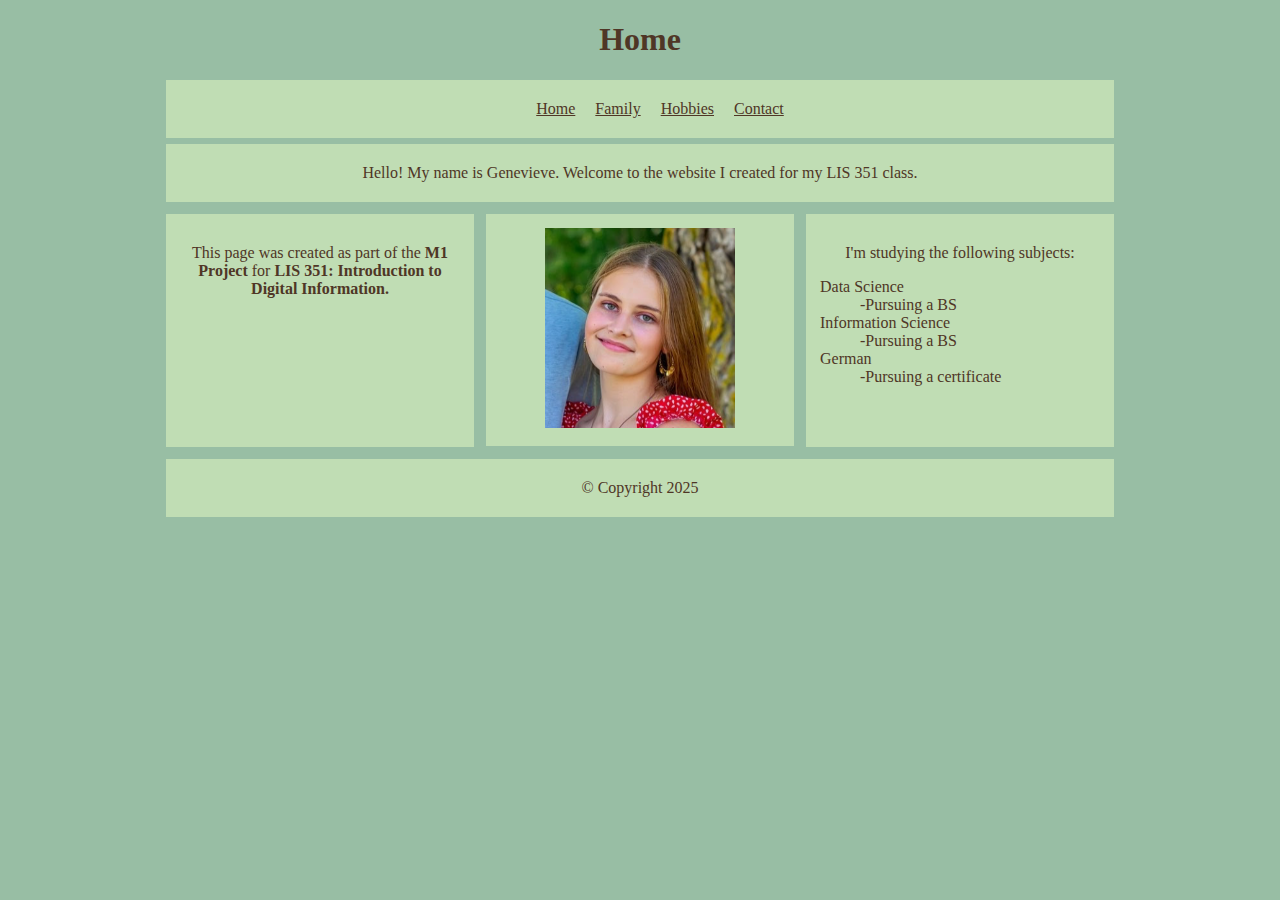
<file: index.html>
<!DOCTYPE html>
<html lang="en">
<meta charset="UTF-8">
<title>Home</title>
<meta name="viewport" content="width=device-width,initial-scale=1">
<link rel="stylesheet" href="stylesheet.css">

	<body>
		<header>
			<h1>Home</h1>
			<nav>
				<ul>
					<li><a href="index.html">Home</a></li>
					<li><a href="family/family.html">Family</a></li>
					<li><a href="hobbies/hobbies.html">Hobbies</a></li>
					<li><a href="contact/contact.html">Contact</a></li>
				</ul>
			</nav>
		</header>
		
		<main>
			<p> Hello! My name is Genevieve. Welcome to the website I created for my LIS 351 class.</p>
		</main>
		
		<section>
			
			<article class="homeresize"> 
				<p>This page was created as part of the <b>M1 Project</b> for <b>LIS 351: Introduction to Digital Information.</b> </p>
			</article>
			
			<article> 
				<img src="images/Profile.png" alt="Photo of Genevieve" width="190" height="200">
			</article>
			
			<article class="homeresize">
				<p>I'm studying the following subjects:</p>
				
				<dl>
					<dt style="text-align:left">Data Science</dt>
					<dd style="text-align:left">-Pursuing a BS</dd>
					
					<dt style="text-align:left">Information Science</dt>
					<dd style="text-align:left">-Pursuing a BS</dd>
					
					<dt style="text-align:left">German</dt>
					<dd style="text-align:left">-Pursuing a certificate</dd>
				</dl>
			</article>
			
		</section>
		
		<footer>
			<p>&copy; Copyright 2025</p>
		</footer>
	</body>

</html>
</file>
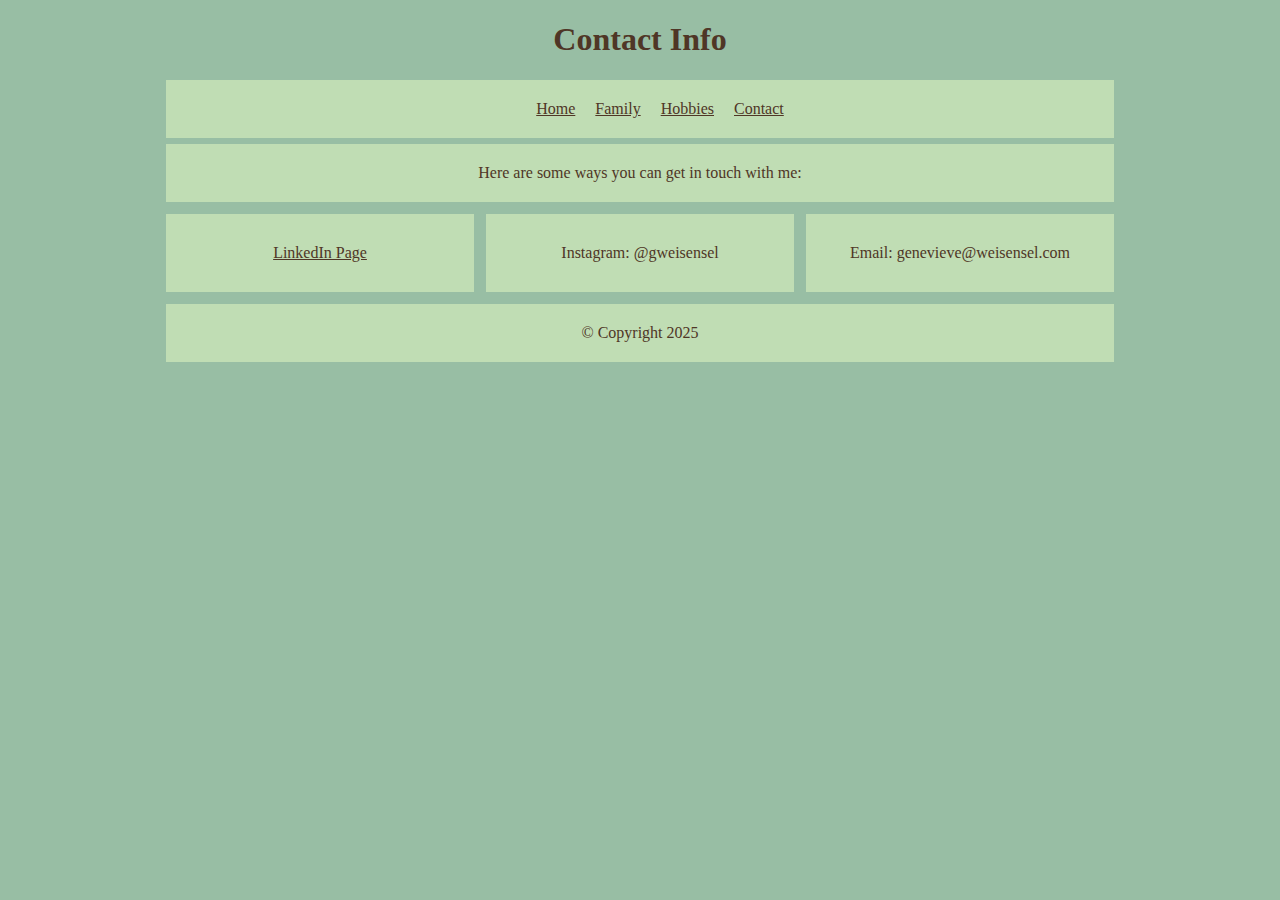
<file: contact/contact.html>
<!DOCTYPE html>
<html lang="en">
<meta charset="UTF-8">
<title>Contact Info</title>
<meta name="viewport" content="width=device-width,initial-scale=1">
<link rel="stylesheet" href="../stylesheet.css">


	<body>
		<header>
			<h1>Contact Info</h1>
			<nav>
				<ul>
					<li><a href="../index.html">Home</a></li>
					<li><a href="../family/family.html">Family</a></li>
					<li><a href="../hobbies/hobbies.html">Hobbies</a></li>
					<li><a href="../contact/contact.html">Contact</a></li>
				</ul>
			</nav>
		</header>
		
		<main>
			<p>Here are some ways you can get in touch with me:</p>
		</main>
		
		<section>	
			<article> 
				<p><a href="https://www.linkedin.com/in/genevieve-weisensel-7532962aa">LinkedIn Page</a></p>
			</article>
			
			<article>
				<p> Instagram: @gweisensel </p>
			</article>
			
			<article>
				<p> Email: genevieve@weisensel.com </p>
			</article>
			
		</section>
		
		<footer>
			<p>&copy; Copyright 2025</p>
		</footer>
	</body>

</html>
</file>
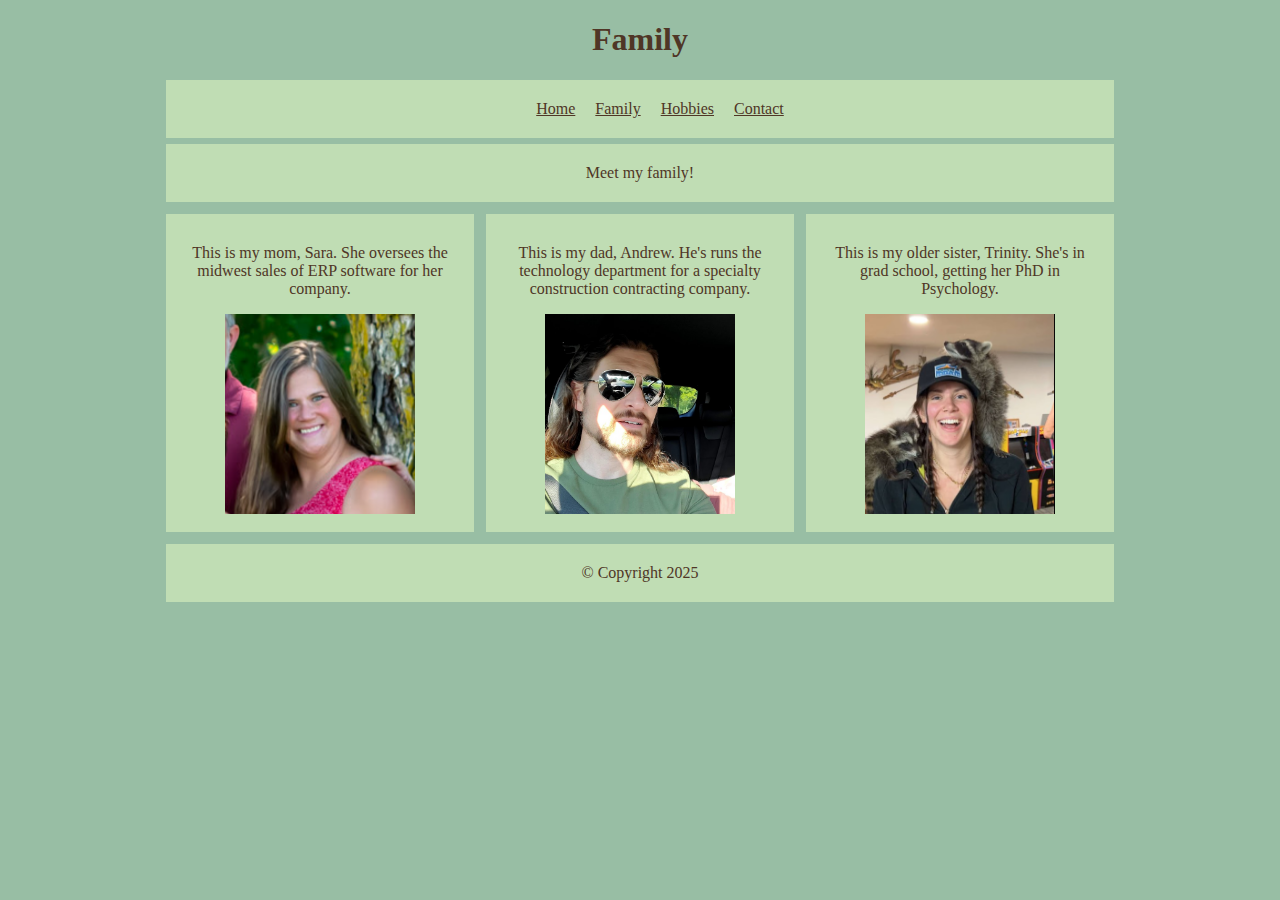
<file: family/family.html>
<!DOCTYPE html>
<html lang="en">
<meta charset="UTF-8">
<title>Family</title>
<meta name="viewport" content="width=device-width,initial-scale=1">
<link rel="stylesheet" href="../stylesheet.css">

	<body>
		<header>
			<h1>Family</h1>
			<nav>
				<ul>
					<li><a href="../index.html">Home</a></li>
					<li><a href="../family/family.html">Family</a></li>
					<li><a href="../hobbies/hobbies.html">Hobbies</a></li>
					<li><a href="../contact/contact.html">Contact</a></li>
				</ul>
			</nav>
		</header>
	
		<main>
			<p>Meet my family!</p>
		</main>
			
		<section>
			<article> 
				<p> This is my mom, Sara. She oversees the midwest sales of ERP software for her company.</p>
				<img src="../images/Sara.png" alt="Photo of Sara" width="190" height="200">
			</article>
			
			<article> 
				<p> This is my dad, Andrew. He's runs the technology department for a specialty construction contracting company.</p>
				<img src="../images/Andrew.png" alt="Photo of Andrew" width="190" height="200">
			</article>
			
			<article> 
				<p> This is my older sister, Trinity. She's in grad school, getting her PhD in Psychology.</p>
				<img src="../images/Trinity.png" alt="Photo of Trinity" width="190" height="200">
			</article>
			
		</section>
		
		<footer>
			<p>&copy; Copyright 2025</p>
		</footer>
	</body>

</html>
</file>
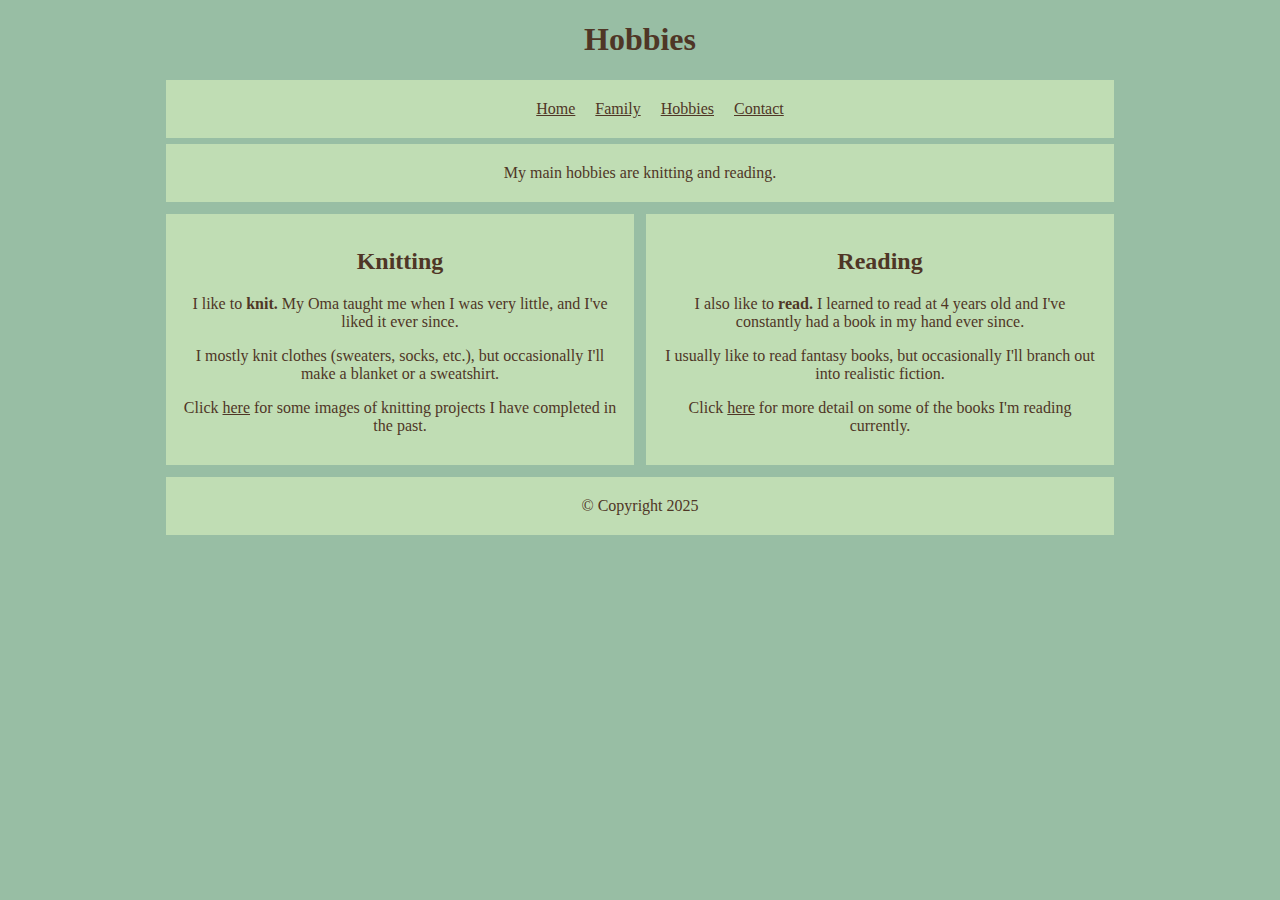
<file: hobbies/hobbies.html>
<!DOCTYPE html>
<html lang="en">
<meta charset="UTF-8">
<title>Hobbies</title>
<meta name="viewport" content="width=device-width,initial-scale=1">
<link rel="stylesheet" href="../stylesheet.css">

	<body>
		<header>
			<h1>Hobbies</h1>
			<nav>
				<ul>
					<li><a href="../index.html">Home</a></li>
					<li><a href="../family/family.html">Family</a></li>
					<li><a href="../hobbies/hobbies.html">Hobbies</a></li>
					<li><a href="../contact/contact.html">Contact</a></li>
				</ul>
			</nav>
		</header>
		
		<main>
			<p>My main hobbies are knitting and reading.</p>
		</main>
			
		<section>
			<article class="hobbiesresize"> 
				<h2>Knitting</h2>
			
				<p>I like to <b>knit.</b> My Oma taught me when I was very little, and I've liked it ever since.</p>
				
				<p>I mostly knit clothes (sweaters, socks, etc.), but occasionally I'll make a blanket or a sweatshirt.</p>
				
				<p>Click <a href="knitting/knitting.html">here</a> for some images of knitting projects I have completed in the past.
			</article>
			
			<article class="hobbiesresize">
				<h2>Reading</h2>
			
				<p>I also like to <b>read.</b> I learned to read at 4 years old and I've constantly had a book in my hand ever since.</p>
				
				<p>I usually like to read fantasy books, but occasionally I'll branch out into realistic fiction.</p>
				
				<p>Click <a href="reading/reading.html">here</a> for more detail on some of the books I'm reading currently.</p>
			</article>
			
		</section>
		
		<footer>
			<p>&copy; Copyright 2025</p>
		</footer>
	</body>

</html>
</file>
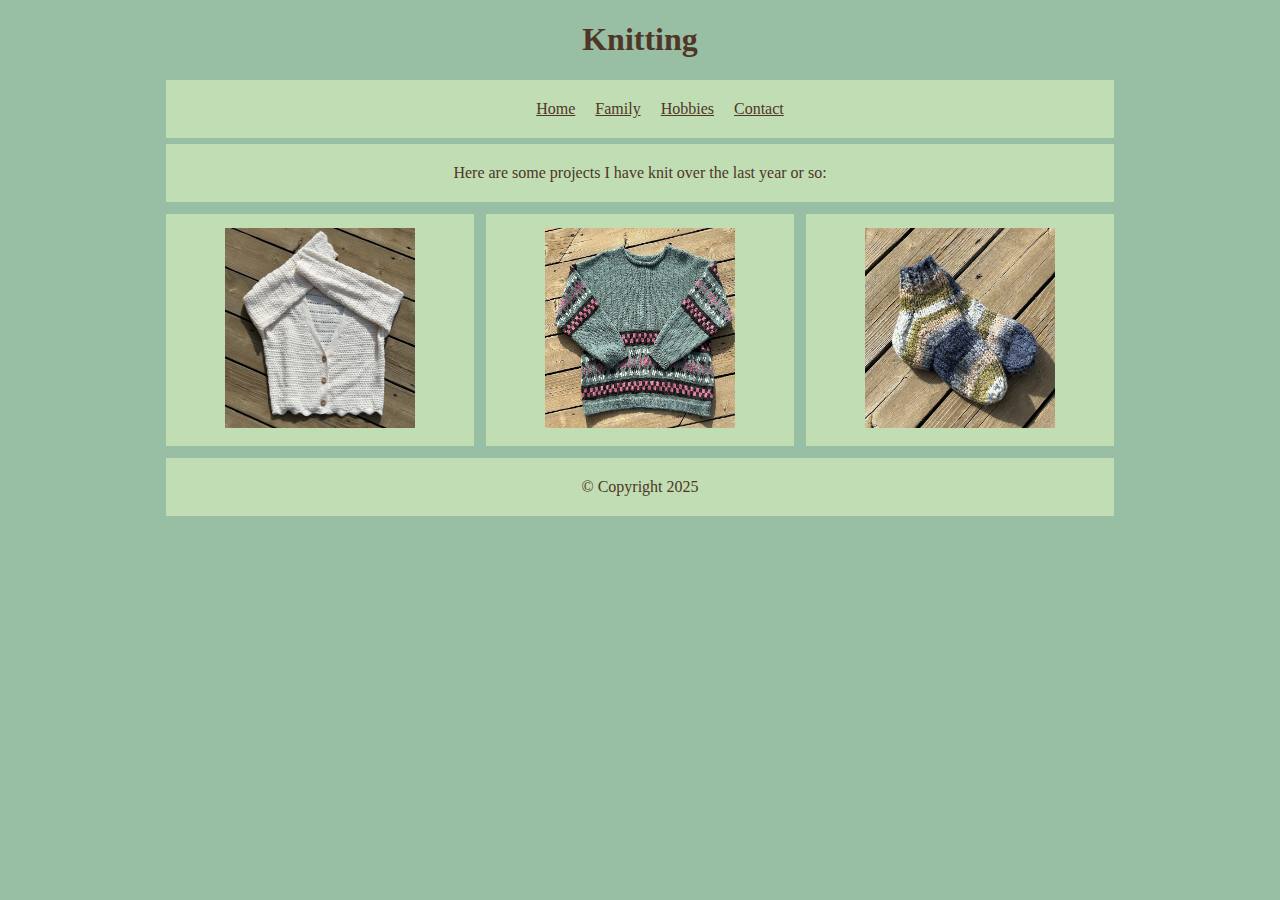
<file: hobbies/knitting/knitting.html>
<!DOCTYPE html>
<html lang="en">
<meta charset="UTF-8">
<title>Knitting</title>
<meta name="viewport" content="width=device-width,initial-scale=1">
<link rel="stylesheet" href="../../stylesheet.css">

	<body>
		<header>
			<h1>Knitting</h1>
			<nav>
				<ul>
					<li><a href="../../index.html">Home</a></li>
					<li><a href="../../family/family.html">Family</a></li>
					<li><a href="../hobbies.html">Hobbies</a></li>
					<li><a href="../../contact/contact.html">Contact</a></li>
				</ul>
			</nav>
		</header>
		
		<main>
			<p>Here are some projects I have knit over the last year or so:</p>
		</main>
		
		<section>	
			<article> 
				<img src="../../images/White-Sweater.png" alt="White knit cardigan" width="190" height="200">
			</article>
			
			<article> 
				<img src="../../images/Green-Sweater.png" alt="Green wool sweater with pink and black detailing that spells X O X O around the body" width="190" height="200">
			</article>
			
			<article> 
				<img src="../../images/Socks.png" alt="A pair of thick, striped knit socks" width="190" height="200">
			</article>
			
		</section>
		
		<footer>
			<p>&copy; Copyright 2025</p>
		</footer>
	</body>

</html>
</file>
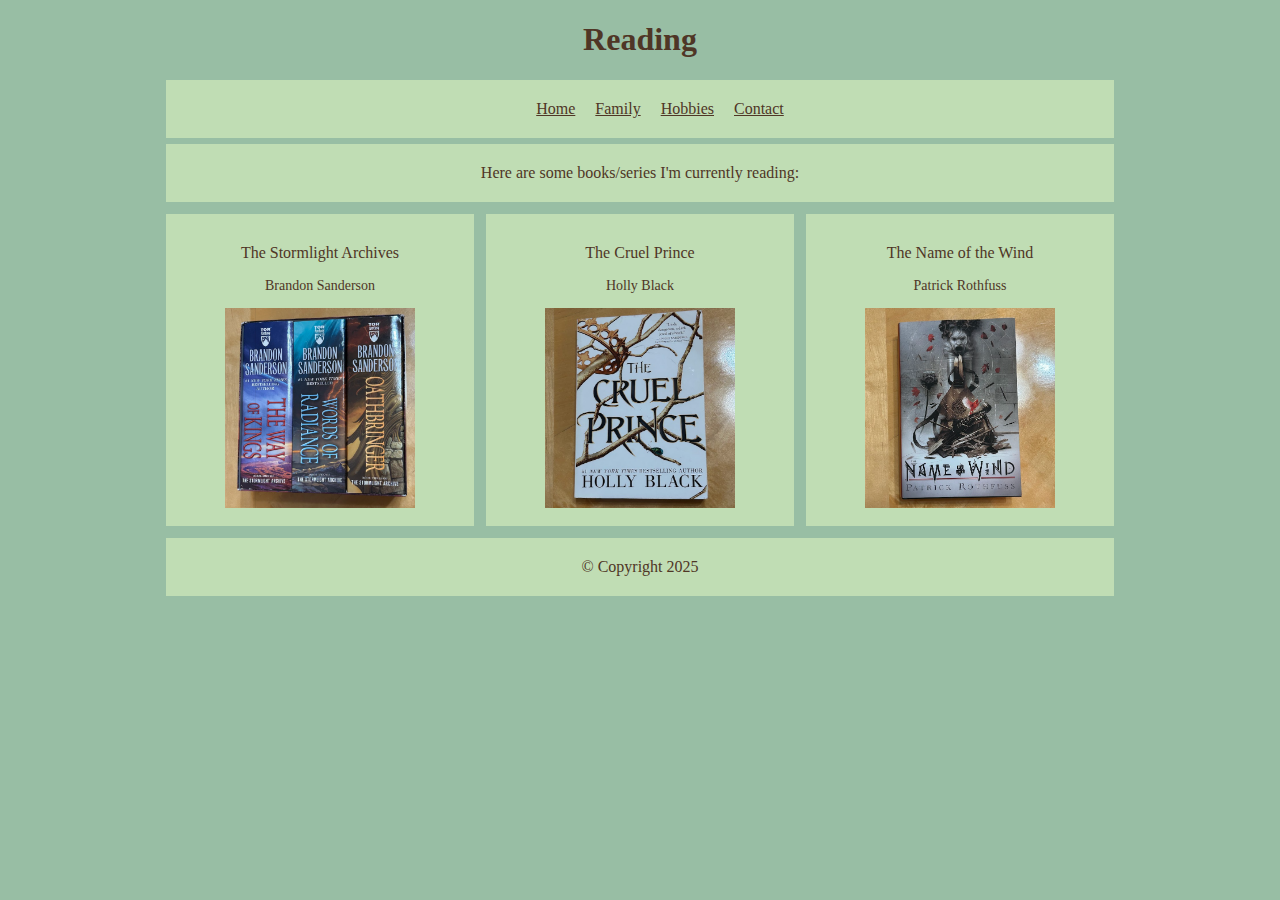
<file: hobbies/reading/reading.html>
<!DOCTYPE html>
<html lang="en">
<meta charset="UTF-8">
<title>Reading</title>
<meta name="viewport" content="width=device-width,initial-scale=1">
<link rel="stylesheet" href="../../stylesheet.css">

	<body>
		<header>
			<h1>Reading</h1>
			<nav>
				<ul>
					<li><a href="../../index.html">Home</a></li>
					<li><a href="../../family/family.html">Family</a></li>
					<li><a href="../hobbies.html">Hobbies</a></li>
					<li><a href="../../contact/contact.html">Contact</a></li>
				</ul>
			</nav>
		</header>
		
		<main>
			<p>Here are some books/series I'm currently reading:</p>
		</main>
			
		<section>
			<article> 
				<p>The Stormlight Archives</p>
				<p style="font-size:14px">Brandon Sanderson</p>
			
				<img src="../../images/Stormlight-Archives.png" alt="Box set of the first three books in The Stormlight Archives series" width="190" height="200">
			</article>
			
			<article> 
				<p>The Cruel Prince</p>
				<p style="font-size:14px">Holly Black</p>
			
				<img src="../../images/Cruel-Prince.png" alt="The Cruel Prince book cover" width="190" height="200">
			</article>
			
			<article> 
				<p>The Name of the Wind</p>
				<p style="font-size:14px">Patrick Rothfuss</p>
			
				<img src="../../images/Name-of-the-Wind.png" alt="The Name of the Wind book cover" width="190" height="200">
			</article>
			
		</section>
		
		<footer>
			<p>&copy; Copyright 2025</p>
		</footer>
	</body>

</html>
</file>
<file: stylesheet.css>
/* You should edit the content below to fit your website */

* {
	color: #4F3626;
	text-align: center;}
	
body {
	width: 960px;
	margin: 0 auto;
	background-color: #98BEA4
}
	
nav {
	background-color: #C0DDB4;
	padding: 4px;
	margin: 6px;
}

li {
	display: inline;
	padding: 8px;
	color: #0C3C2A;
}

section {
	overflow: auto;
	height: 100%
}

main {
	background-color: #C0DDB4;
	padding: 4px;
	margin: 6px;
}

article {
	background-color: #C0DDB4;
	padding: 14px;
	margin: 6px;
	width: 280px;
	float: left;
}

footer {
	background-color: #C0DDB4;
	padding: 4px;
	margin: 6px;
	font-family: Georgia, Garamond, serif;
}

.homeresize {
	height: 205px;
}

.hobbiesresize {
	width: 440px;
}

#content {
	overflow: auto;
	height: 100%;}
.column1, .column2, .column3 {
	float: left;
	margin: 10px;}
</file>
